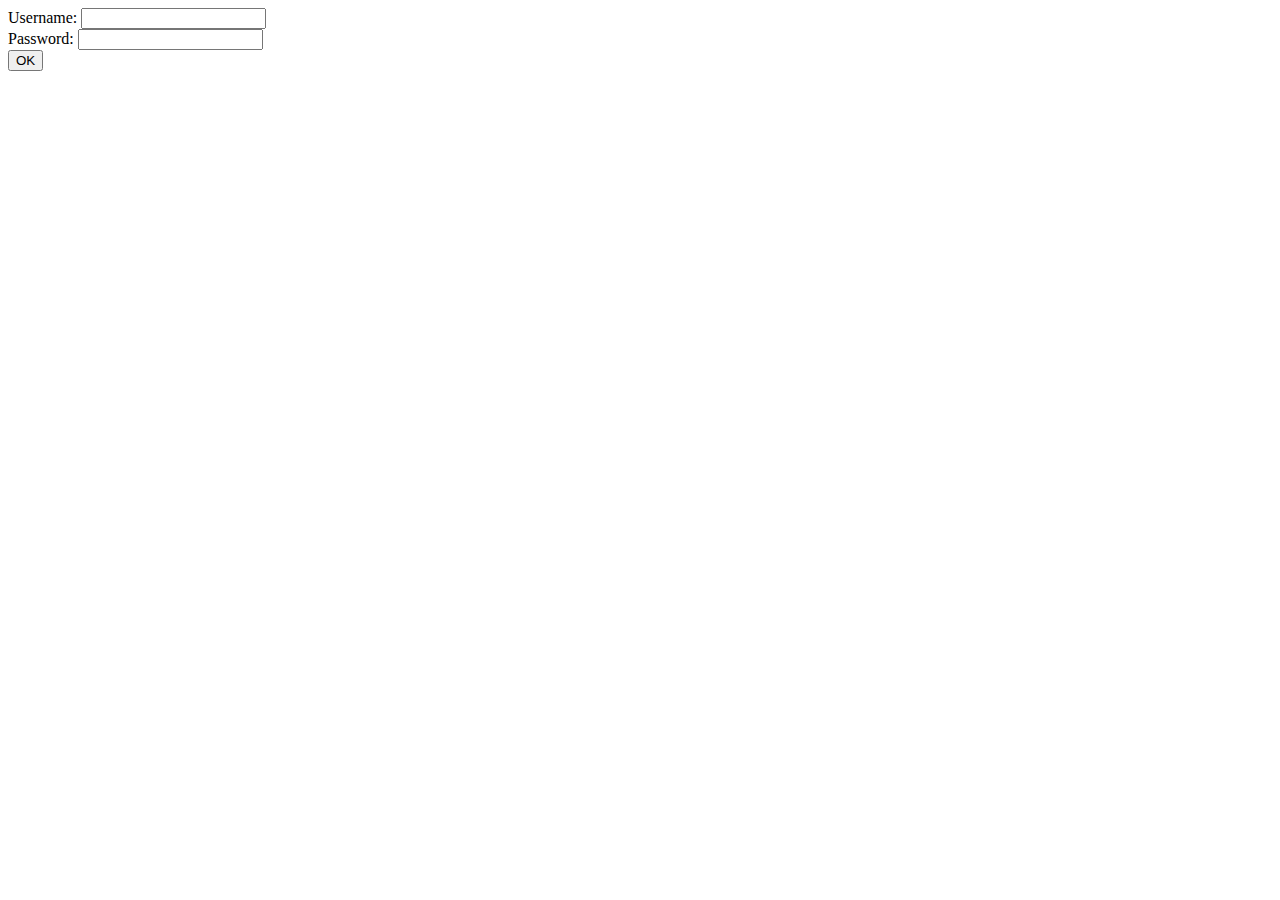
<file: Day04/ex01/index.html>
<html>
    <body>
        <form method="post" action="create.php">
            Username: <input type="text" name="login" value="">
            <br>
            Password: <input type="password" name="passwd" value="">
            <br>
            <input type="submit" name="submit" value="OK">
        </form>
    </body>
</html>
</file>
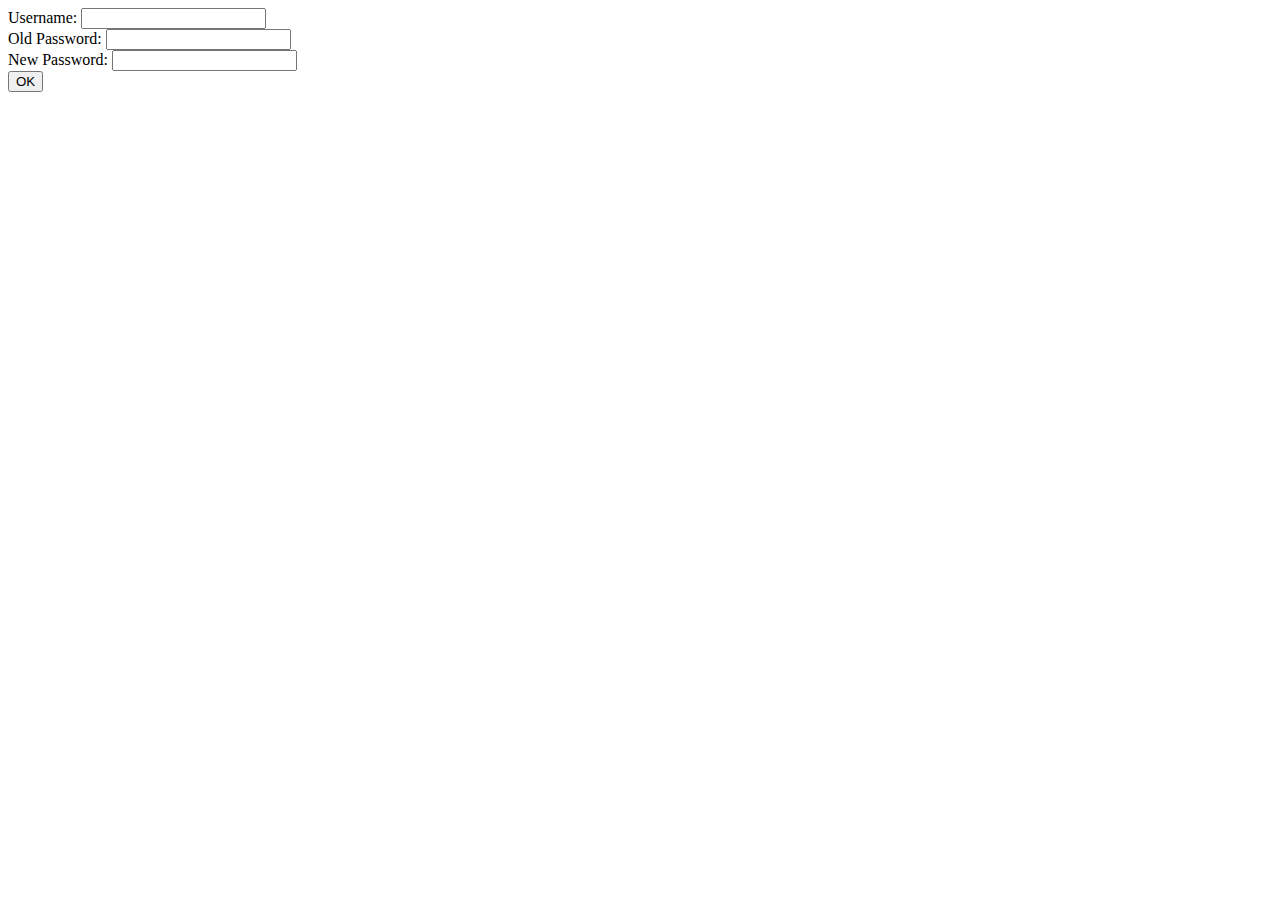
<file: Day04/ex02/index.html>
<html>
	<body>
		<form action="modif.php" method="post">
			Username: <input type="text" name="login" value="">
			<br>
			Old Password: <input type="password" name="oldpwd" value="">
			<br>
			New Password: <input type="password" name="newpwd" value="">
			<br>
			<input type="submit" name="submit" value="OK">
		</form>
	</body>
</html>
</file>
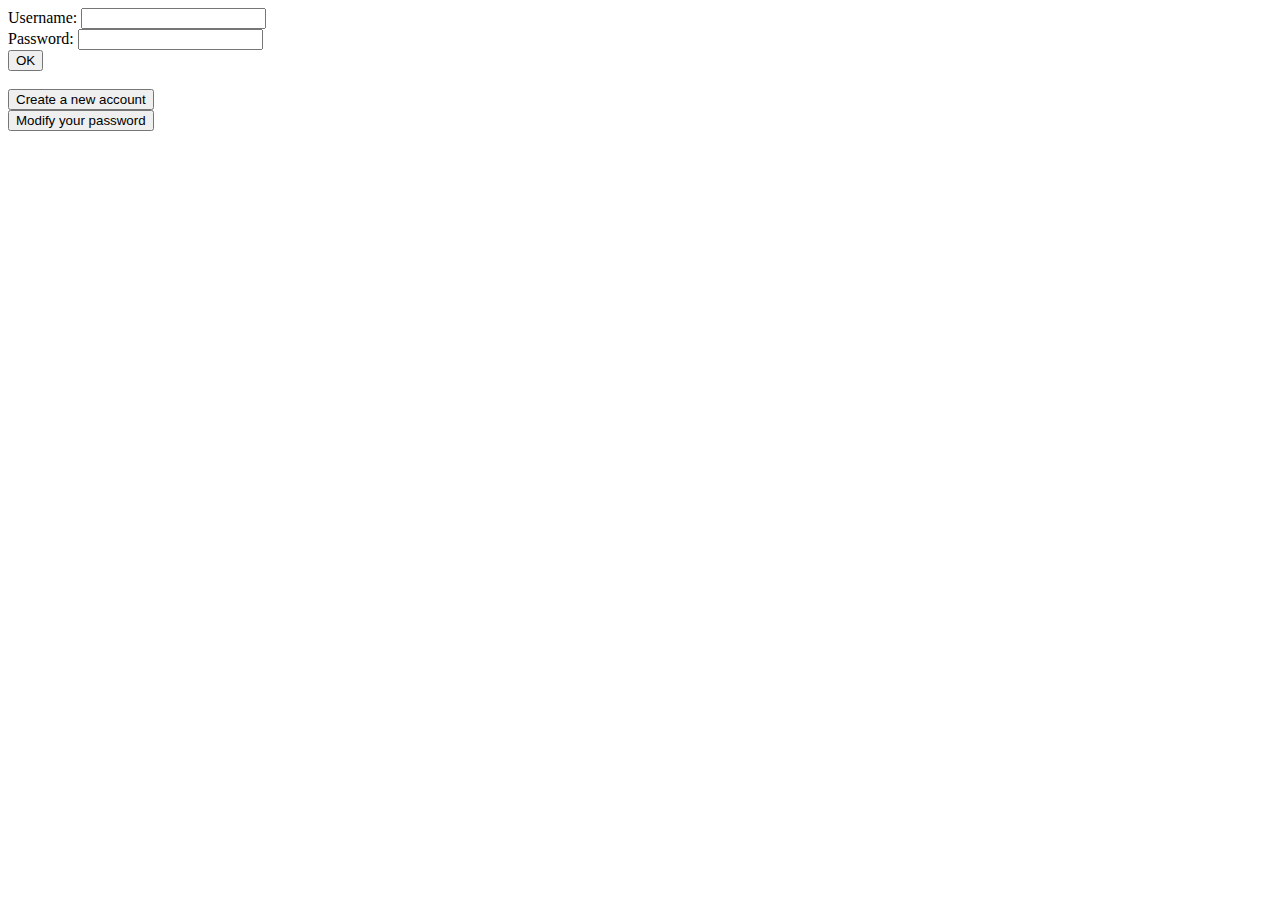
<file: Day04/ex04/index.html>
<!DOCTYPE html>
<html>
<head>
    <title>42Chat</title>
</head>
<body>
    <form action="login.php" method="POST">
        Username: <input type="text" name="login" value="">
        <br>
        Password: <input type="password" name="passwd" value="">
        <br>
        <input type="submit" name="submit" value="OK">
    </form>
	<br>
	<form action="create.html" method="post">
		<input type="submit" name="create" value="Create a new account">
	</form>
	<form action="modif.html" method="post">
		<input type="submit" name="create" value="Modify your password">
	</form>
</body>
</html>
</file>
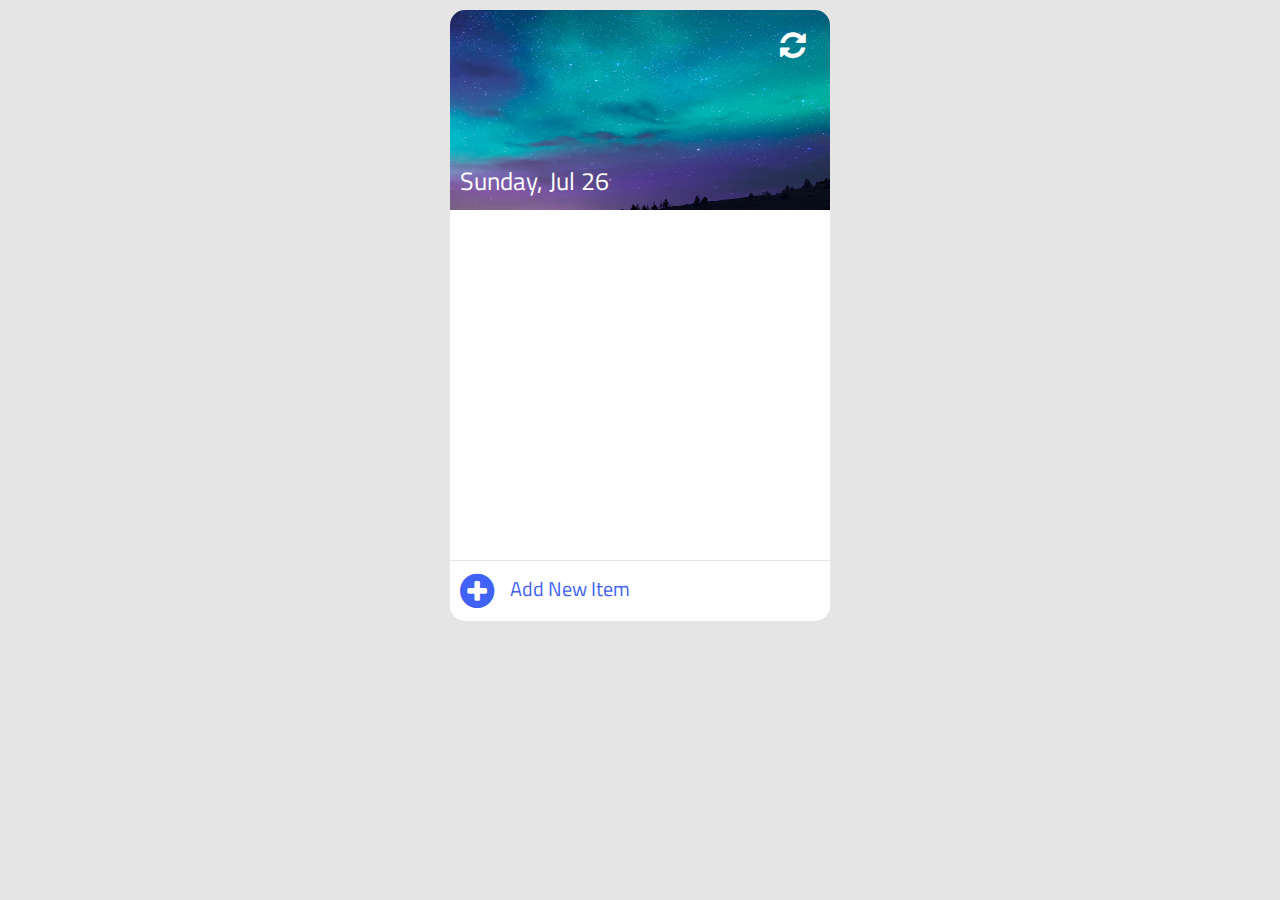
<file: Day09/ex02/index.html>
<!DOCTYPE html>
<html lang="en">
	<head>
		<meta charset="utf-8">
		<title>To Do List</title>
		<link href="https://fonts.googleapis.com/css?family=Titillium+Web&display=swap" rel="stylesheet">
		<link rel="stylesheet" href="css/font-awesome.css">
		<link rel="stylesheet" href="css/style.css">
	</head>
	<body>
		<div class="container">
			<div class="header">
				<div class="clear">
					<i class="fa fa-refresh" aria-hidden="true"></i>
				</div>
				<div id="date"></div>
			</div>
			<div class="content">
				<ul id="list">
				</ul>
			</div>
			<div class="add-to-do">
				<i class="fa fa-plus-circle" ></i>
				<input type="text" id="input" placeholder="Add New Item">
			</div>
		</div>
		<script src="todo.js"></script>
	</body>
</html>
</file>
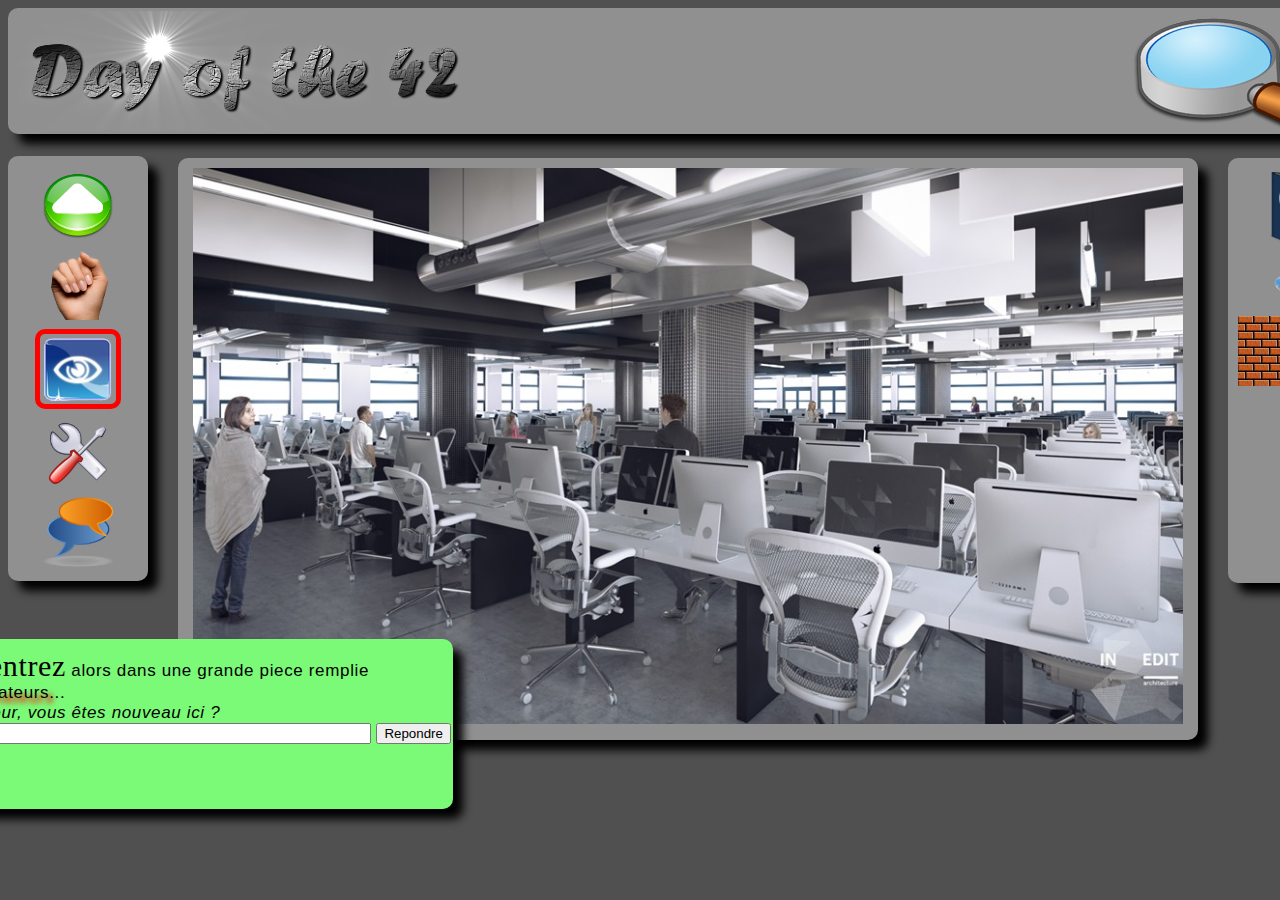
<file: Day00/ex02/doft.html>
<!DOCTYPE html>
<html>
<head>
<meta charset="utf-8">
<title>Day of the 42</title>
<link href="doft.css" rel="stylesheet">
</head>

<body>
	<div class="title">
		<img class="top-image" src="resources/day_of_the_42.png" alt="42" title="Day of the 42">
		<a href="https://www.disney.com">
			<img class="reload" src="resources/reload.png" alt="reload" title="Reload">
		</a>
		<a href="https://www.relaischateaux.com">
			<img class="disc" src="resources/close.gif" alt="disconnect" title="Disconnect">
		</a>
		<img class="loupe" src="resources/loupe.png" alt="search" title="Magnifying Glass">
	</div>
	<div class="content">
		<div class="left">
			<img class="tools" src="resources/arrow.png" alt="Advance" title="Advance">
			<img class="tools" src="resources/main.png" alt="Take" title="Take">
			<img class="eye" src="resources/oeil.png" alt="Look" title="Look">
			<img class="tools" src="resources/outil.png" alt="Use" title="Use">
			<img class="tools" src="resources/chat-icon.png" alt="Speak" title="Speak">
		</div>
		<div class="middle">
			<img class="cluster" src="resources/cluster.jpg" alt="" usemap="#map">
			<map name="#map">
				<area shape="rect" coords="300,300,450,550" href="https://www.ikea.com" alt="ikea" title="Ikea">
				<area shape="rect" coords="750,300,980,500" href="https://www.apple.com" alt="apple" title="Apple">
			</map>
		</div>
		<div class="right">
			<img class="book" src="resources/book.png" alt="book" title="Book">
			<img class="towel" src="resources/towel.png" alt="towel" title="Towel">
			<div class="brick" title="wall">
			</div>
		</div>
		<div class="form">
   			<div style="margin-left: 10px; margin-top: 10px;">
	 			Vous <span class="h2">entrez</span> alors dans une grande piece remplie
	 			<br>d'<span class="h3">ordinateurs</span>...
	 			<br><i> - Bonjour, vous êtes nouveau ici ?</i>
   			</div>
   			<form>
	 			<input class="input" type="text" name="field" title="Type your message here">
	 			<input type="submit" name="send" title="Send message" value="Repondre">
   			</form>
 		</div>
	</div>
</body>
</file>
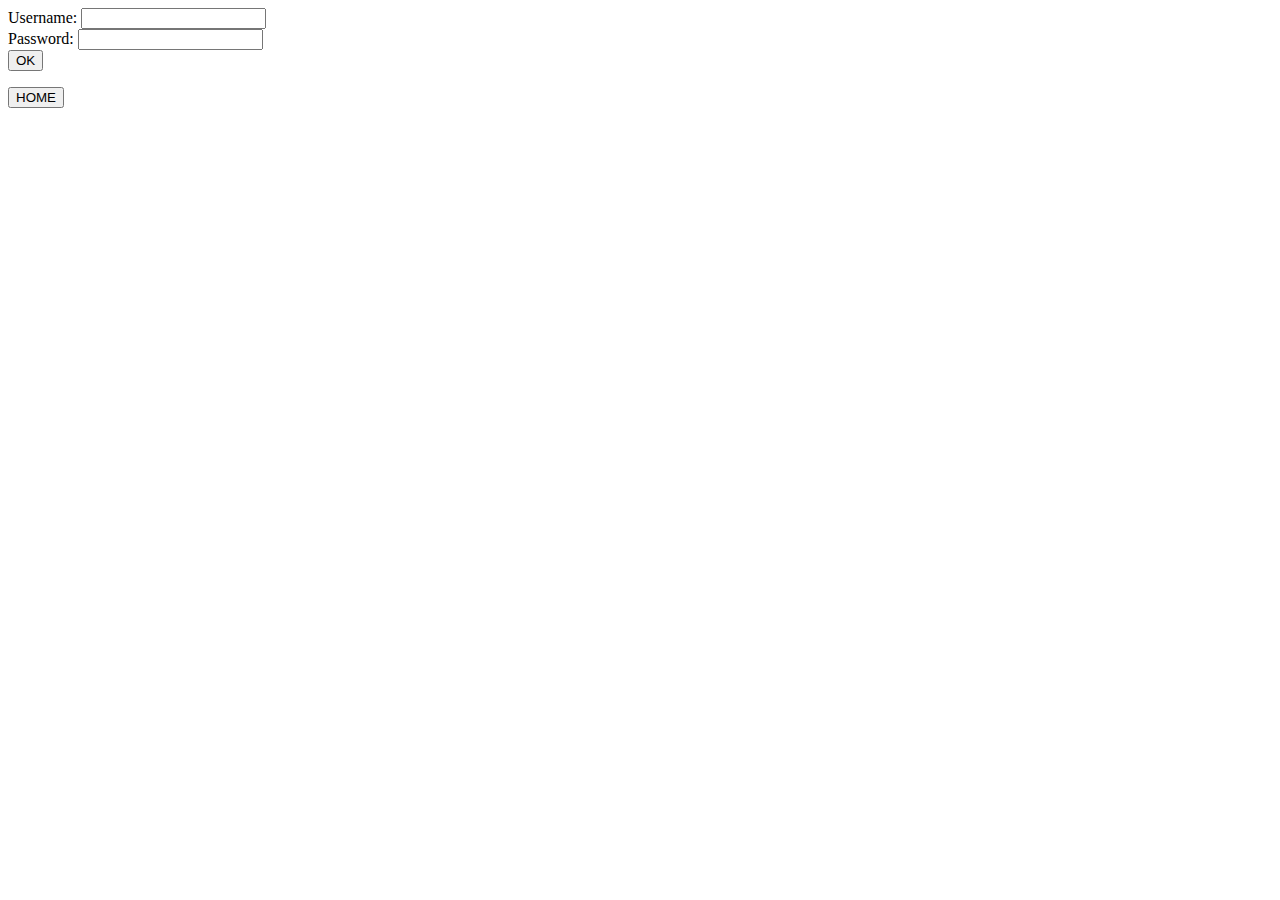
<file: Day04/ex04/create.html>
<html>
	<body>
	    <form action="create.php" method="POST">
	        Username: <input type="text" name="login" value="">
	        <br>
	        Password: <input type="password" name="passwd" value="">
	        <br>
	        <input type="submit" name="submit" value="OK">
	    </form>
	    <form action="index.html" method="post">
	    	<input type="submit" name="home" value="HOME">
	    </form>
	</body>
</html>
</file>
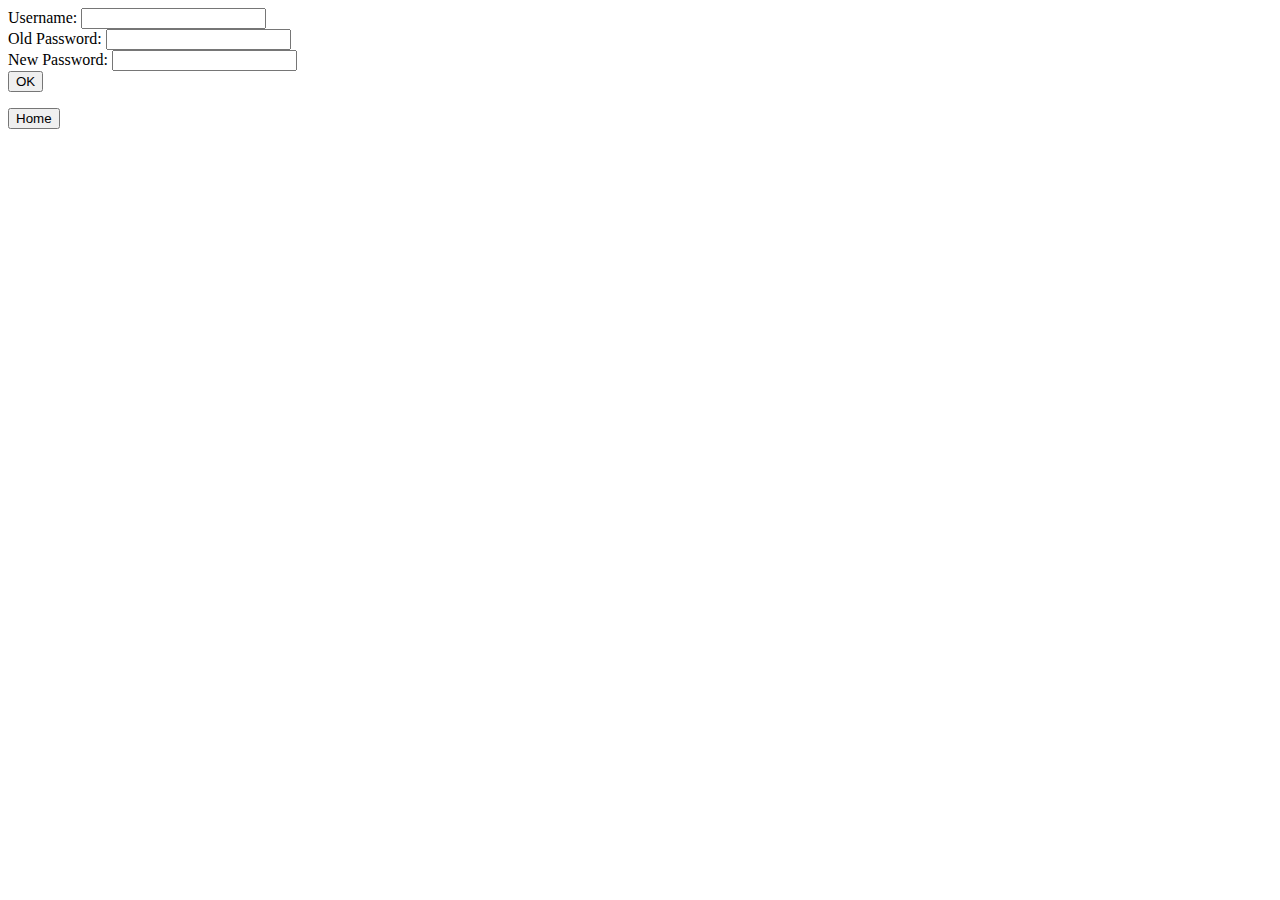
<file: Day04/ex04/modif.html>
<html>
	<head>
	    <meta charset="UTF-8">
	    <title>42Chat</title>
	</head>
	<body>
	    <form action="modif.php" method="POST">
	        Username: <input type="text" name="login" value="">
	        <br>
	        Old Password: <input type="password" name="oldpw" value="">
	        <br>
	        New Password: <input type="password" name="newpw" value="">
	        <br>
	        <input type="submit" name="submit" value="OK">
	    </form>
		<form action="index.html" method="post">
			<input type="submit" name="home" value="Home">
		</form>
	</body>
</html>
</file>
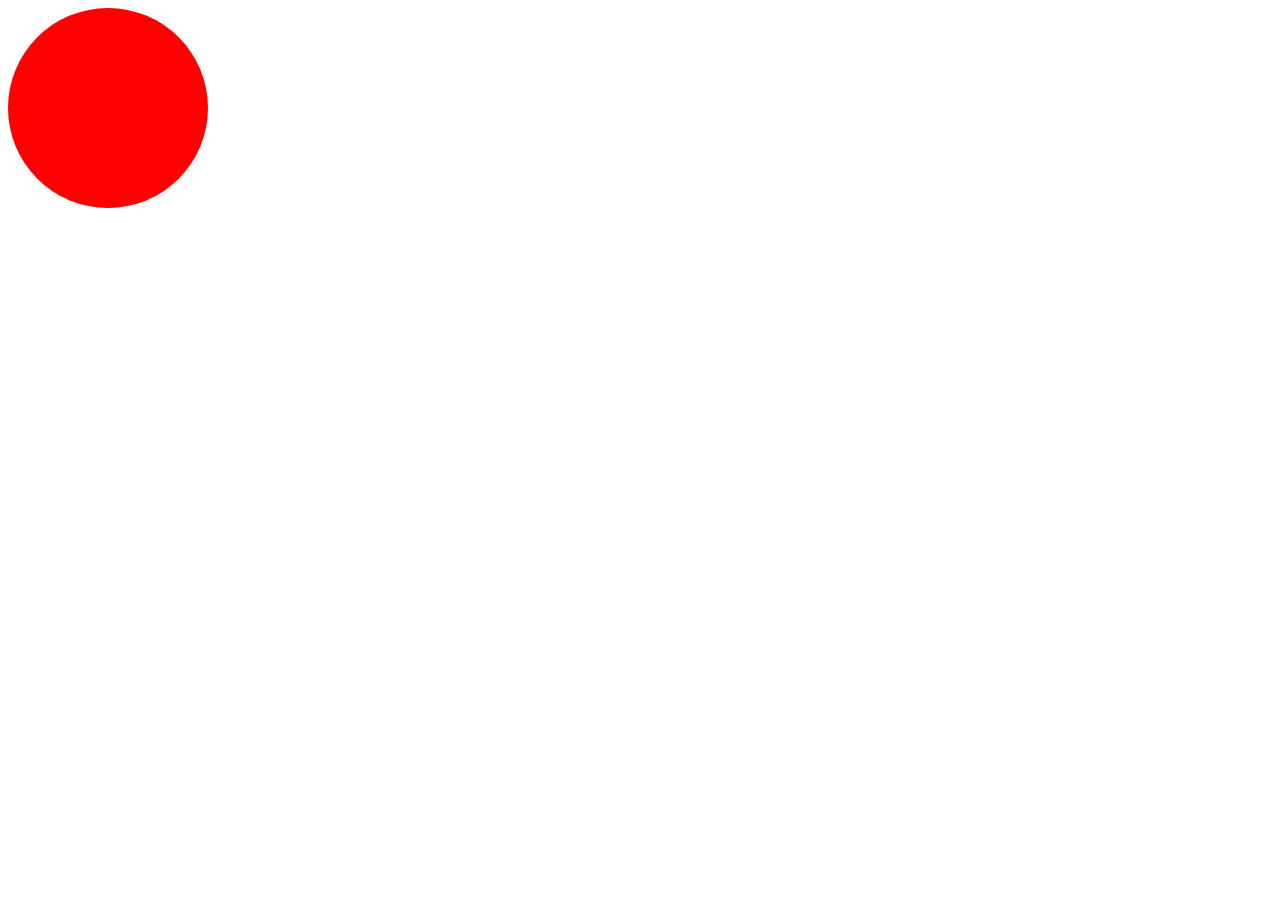
<file: Day09/ex00/balloon.html>
<!DOCTYPE html>
<html lang="en">
<head>
    <meta charset="UTF-8">
    <title>Balloon</title>
    <style>
        div.balloon {
            height: 200px;
            width: 200px;
            background-color: red;
            border-radius: 50%;
        }
	</style>
	<script>
		var size = 200;
		var colors = ["red", "green", "blue"];
		var index = 0;
		var balloon;

		window.onload = function() {
            balloon = document.querySelector("#balloon");
            balloon.addEventListener("click", balloonInflate);
			balloon.addEventListener("mouseleave", balloonDeflate)
        }

		function balloonInflate() {
			size += 10;
			if (size > 420) {
				size = 200;
			}
			index += 1;
			if (index > 2 || size > 420)
				index = 0;
			windowRefresh();
		}

		function balloonDeflate() {
			if (size > 200) {
				size -= 5;
				index -= 1;
				if (index < 0)
					index = 2;
			}
			windowRefresh();
		}

		function windowRefresh() {
			console.log(size);
			console.log(index);
			balloon.style.height = size + 'px';
			balloon.style.width = size + 'px';
			balloon.style.backgroundColor = colors[index];
		}
	</script>
</head>
<body>
	<div id="balloon" class="balloon">

	</div>
</body>
</html>
</file>
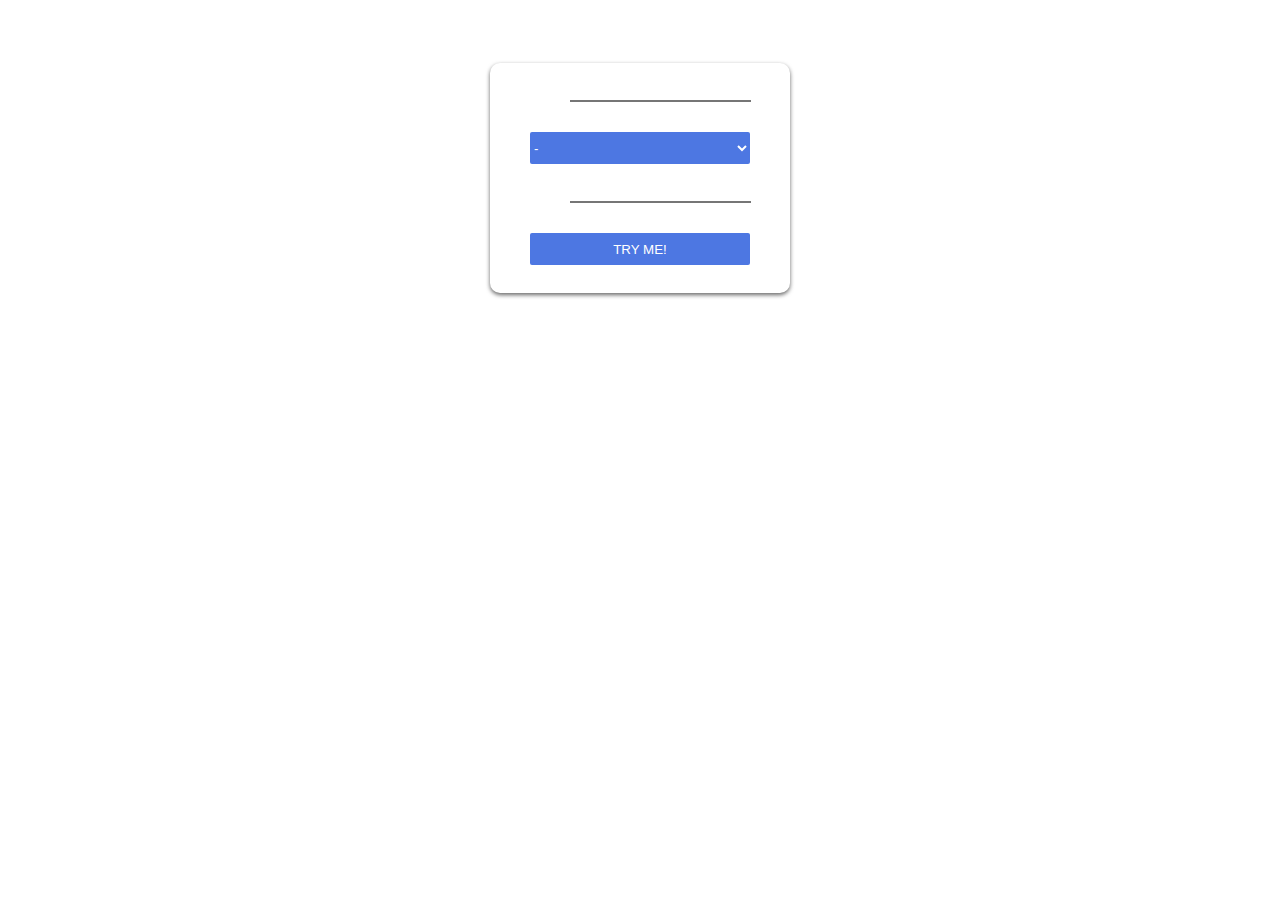
<file: Day09/ex01/calc.html>
<!DOCTYPE html>
<html lang="en">
<head>
    <meta charset="UTF-8">
    <title>Calculator</title>
    <style>
		#calc-box
		{
		    position: relative;
		    margin: 5% auto;
		    height: 230px;
		    width: 300px;
		    background: #fff;
		    box-shadow: 0 2px 4px rgba(0, 0, 0, 0.6);
		    border-radius: 10px;
		}

		.left {
			margin-top: 20px;
			margin-bottom: 10px;
			margin-left: 80px;
			border-top-style: hidden;
			border-right-style: hidden;
			border-left-style: hidden;
		}
		.right {
			margin-top: 20px;
			margin-bottom: 10px;
			margin-left: 80px;
			border-top-style: hidden;
			border-right-style: hidden;
			border-left-style: hidden;
		}

		.submit {
			margin-left: 0px;
		    margin-bottom: 20px;
		    width: 220px;
		    height: 32px;
		    border: none;
		    border-radius: 2px;
		    color: #fff;
		    font-weight: 500;
		    text-transform: uppercase;
		    transition: 0.2s ease;
		    cursor: pointer;
		    background-color: #4d77e2;
			margin-top: 20px;
			margin-left: 40px;
		}

		.select {
			margin-left: 0px;
		    margin-bottom: 0px;
		    width: 220px;
		    height: 32px;
		    border: none;
		    border-radius: 2px;
		    color: #fff;
		    font-weight: 500;
		    text-transform: uppercase;
		    transition: 0.2s ease;
		    cursor: pointer;
		    background-color: #4d77e2;
			margin-top: 20px;
			margin-left: 40px;
		}

		*:focus {
			outline: none;
		}
	</style>
	<script>
		var left;
		var right;
		var op;
		var calc;

		window.onload = function () {
			calc = document.querySelector(".calc");
			left = document.querySelector(".left");
			right = document.querySelector(".right");
			select = document.querySelector(".select");
			calc.addEventListener("submit", calculate);
		}

		function valid(nbr1, nbr2) {
			if (Number.isInteger(nbr1) && Number.isInteger(nbr2) && nbr1 >= 0 && nbr2 >= 0)
				return (true);
			return (false)
		}

		function calculate() {
			var nbr1 = Number(left.value);
			var nbr2 = Number(right.value);
			var op = select.value;
			if (valid(nbr1, nbr2) == true) {
				switch(op) {
					case ("-"):
						result(nbr1 - nbr2);
						break;
					case ("+"):
						result(nbr1 + nbr2);
						break;
					case ("*"):
						result(nbr1 * nbr2);
						break;
					case ("/"):
						if (nbr2 == 0) {
							alert("It's over 9000!");
							break;
						}
						result(nbr1 / nbr2);
						break;
					case ("%"):
						if (nbr2 == 0) {
							alert("It's over 9000!");
							break;
						}
						result(nbr1 % nbr2);
						break;
				}
			}
			else {
				alert("Error :(");
			}
		}

		function result(res) {
			console.log(res);
			alert(res);
		}

		function useMe() {
			alert("Please, use me..");
		}

		setInterval(function(){
			useMe()}, 30000);
	</script>
</head>
	<body>
		<div id="calc-box">
			<form class="calc" action="calc.html" method="post">
				<input type="text" class="left" value="">
				<br>
				<select class="select">
					<option type="radio" name="subtract" value="-">-</option>
					<option type="radio" name="add" value="+">+</option>
					<option type="radio" name="multiply" value="*">*</option>
					<option type="radio" name="divide" value="/">/</option>
					<option type="radio" name="modulo" value="%">%</option>
				</select>
				<br>
				<input type="text" class="right" value="">
				<br>
				<input class="submit" type="submit" name="submit" value="Try me!">
			</form>
		</div>
	</body>
</html>
</file>
<file: Day09/ex02/css/style.css>
body{
    padding: 0;
    margin: 0;
    background-color: rgba(0,0,0,0.1);
    font-family: 'Titillium Web', sans-serif;
}

.container{
    padding:10px;
    width:380px;
    margin:0 auto;
}

.header{
    width: 380px;
    height:200px;
    background-image: url('../img/bg2.jpg');
    background-size: 100% 200%;
    background-repeat: no-repeat;
    border-radius: 15px 15px 0 0;
    position: relative;
}
.clear{
    width : 30px;
    height: 30px;
    position: absolute;
    right:20px;
    top: 20px;
}
.clear i{
    font-size: 30px;
    color: #FFF;
}
.clear i:hover{
    cursor: pointer;
    text-shadow: 1px 3px 5px #000;
    transform: rotate(45deg);
}
#date{
    position: absolute;
    bottom: 10px;
    left: 10px;
    color: #FFF;
    font-size: 25px;
    font-family: 'Titillium Web', sans-serif;
}

.content{
    width:380px;
    height: 350px;
    max-height:350px;
    background-color: #FFF;
    overflow: auto;
}
.content::-webkit-scrollbar {
    display: none;
}
.content ul{
    padding:0;
    margin:0;
}
.item{
    width:380px;
    height: 45px;
    min-height: 45px;
    position: relative;
    border-bottom: 1px solid rgba(0,0,0,0.1);
    list-style: none;
    padding: 0;
    margin: 0;
}
.item i.co{
    position: absolute;
    font-size: 25px;
    padding-left:5px;
    left:15px;
    top:10px;
}
.item i.co:hover{
    cursor: pointer;
}
.fa-check-circle{
    color:#6eb200;
}
.item p.text{
    position: absolute;
    padding:0;
    margin:0;
    font-size: 20px;
    left:50px;
    top:5px;
    background-color: #FFF;
    max-width:285px;
}
.lineThrough{
    text-decoration: line-through;
    color : #ccc;
}
.item i.de{
    position: absolute;
    font-size: 25px;
    right:15px;
    top:10px;
}
.item i.de:hover{
    color:#af0000;
    cursor: pointer;
}

.add-to-do{
    position: relative;
    width: 360px;
    height:40px;
    background-color: #FFF;
    padding: 10px;
	border-radius: 0 0 15px 15px; 
    border-top: 1px solid rgba(0,0,0,0.1);
}
.add-to-do i{
    position: absolute;
    font-size: 40px;
    color: #4162f6;
}

.add-to-do input{
    position: absolute;
    left: 50px;
    height: 35px;
    width: 310px;
    background-color: transparent;
    border: none;
    font-size: 20px;
    padding-left:10px;
}
.add-to-do input::-webkit-input-placeholder {
    color: #4162f6;
    font-family: 'Titillium Web', sans-serif;
    font-size: 20px;
}
</file>
<file: Day00/ex02/doft.css>
body {
	position: relative;
	min-width: 1080;
	min-height: 900;
	color: black;
	background-color: #505050;
}

.title {
	width: 1400px;
	height: 120px;
	border-radius: 25px;
	border-style: solid;
	border-color: #909090;
	color: black;
	background-color: #909091;
	border-radius: 10px;
	box-shadow: 10px 10px 10px black;
	display: block;
	margin-left: auto;
	margin-right: auto;
}

.content {
  position: relative;
  width: 1360px;
  margin-left: auto;
  margin-right: auto;
  text-align: center;
}

.left {
  width: 120px;
  height: 405px;
  border: 10px;
  border-style: solid;
  border-color: #909090;
  color: black;
  background-color: #909091;
  border-radius: 10px;
  box-shadow: 10px 10px 10px black;
  display: block;
  float: left;
  margin-top: 22px;
}

.middle {
  width: 1000px;
  height: 562px;
  border: 10px;
  border-style: solid;
  border-color: #909090;
  color: black;
  background-color: #909091;
  border-radius: 10px;
  box-shadow: 10px 10px 10px black;
  display: block;
  margin-left: 30px;
  float: left;
}

.right {
  width: 120px;
  height: 405px;
  border: 10px;
  border-style: solid;
  border-color: #909090;
  color: black;
  background-color: #909091;
  border-radius: 10px;
  box-shadow: 10px 10px 10px black;
  display: block;
  float: left;
  margin-left: 30px;
}

.top-image {
	height: 120px;
	float: left;
}

.loupe {
	float:right;
	margin-right: 10px;
}

.reload {
	height: 20px;
	float: right;
	margin-right: 5px;
}

.disc {
	float: right;
	margin-top: 100px;
	margin-right: -20px;
}

.tools {
	height: 70px;
	margin-top: 5px;
}

.eye {
	height: 70px;
	margin-top: 5px;
	border-style: solid;
	border-color: red;
	border-radius: 10px;
	border-width: 5px;
}


.book {
	height: 90px;
}

.towel {
	height: 50px;
}

.brick
{
	height: 70px;
  	width: 120px;
  	background-image: url(resources/brick.jpg);
  	background-repeat: repeat;
}

.form
{
	width: 520px;
  	height: 170px;
  	border: 0px;
  	border-style: solid;
  	color: black;
	background-color: #7afa77;
	border-radius: 10px;
  	box-shadow: 10px 10px 10px black;
  	display: block;
  	margin-left: -75px;
  	margin-top: 505px;
  	z-index: 10;
  	position: absolute;
  	font-family: sans-serif;
  	letter-spacing: 0.65px;
  	font-size: 17px;
  	text-align: left;
}

.cluster {
	height: 99%;
}

.h2 {
	font-size: 30px;
	font-family: times;
}

.h3 {
	text-shadow: 5px 5px 5px red;
}

.input {
	width: 420px;
	margin-left: 10px;
}
</file>
